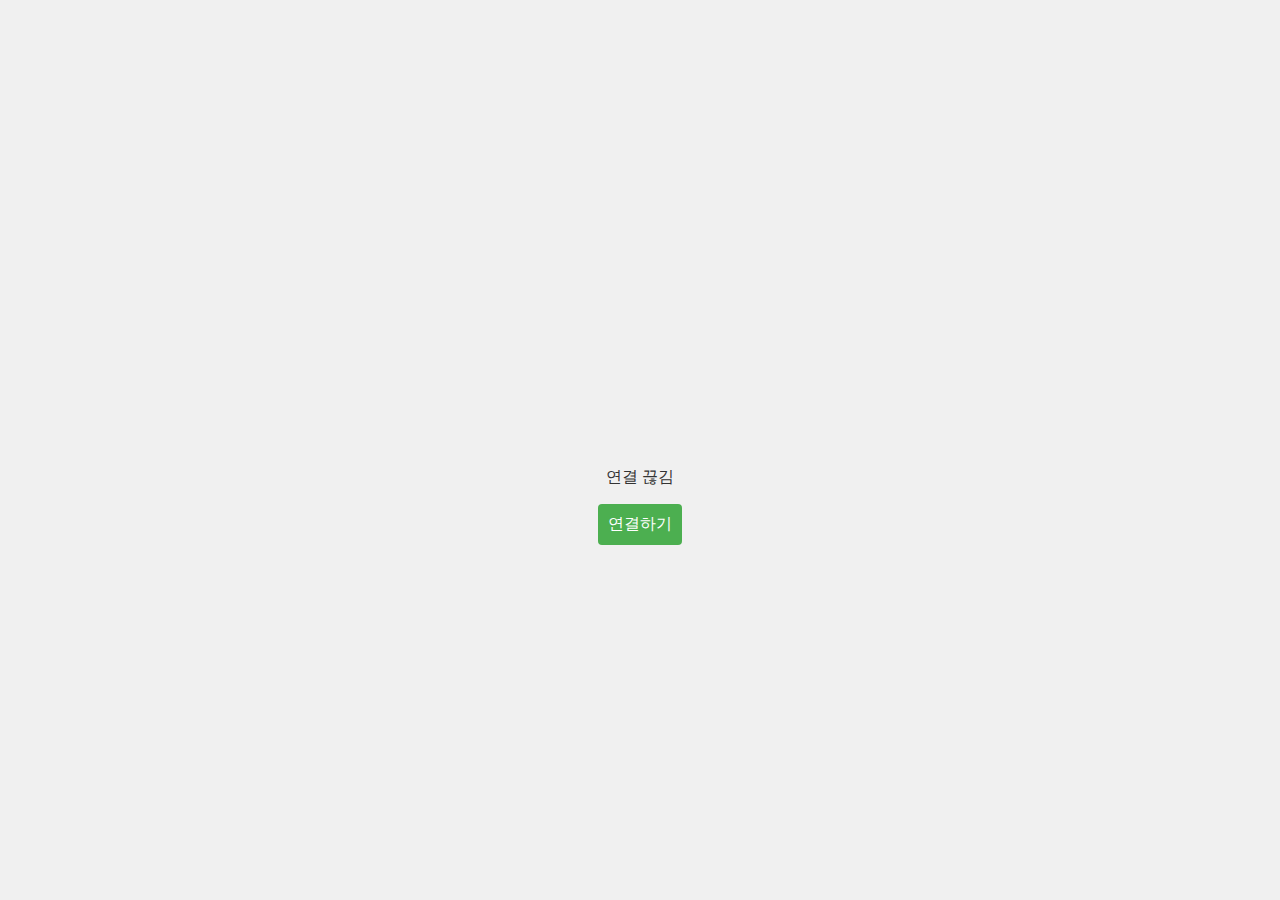
<file: static/index.html>
<!DOCTYPE html>
<html lang="en">
<head>
    <meta charset="UTF-8">
    <meta name="viewport" content="width=device-width, initial-scale=1.0">
    <title>Liar</title>
    <link rel="stylesheet" href="index.css">
</head>
<body>
  <p id="word"></p>
  <p id="status"></p>
  <button id="connect" style="display:none;">연결하기</button>
  <script src="index.js"></script>
</body>
</html>
</file>
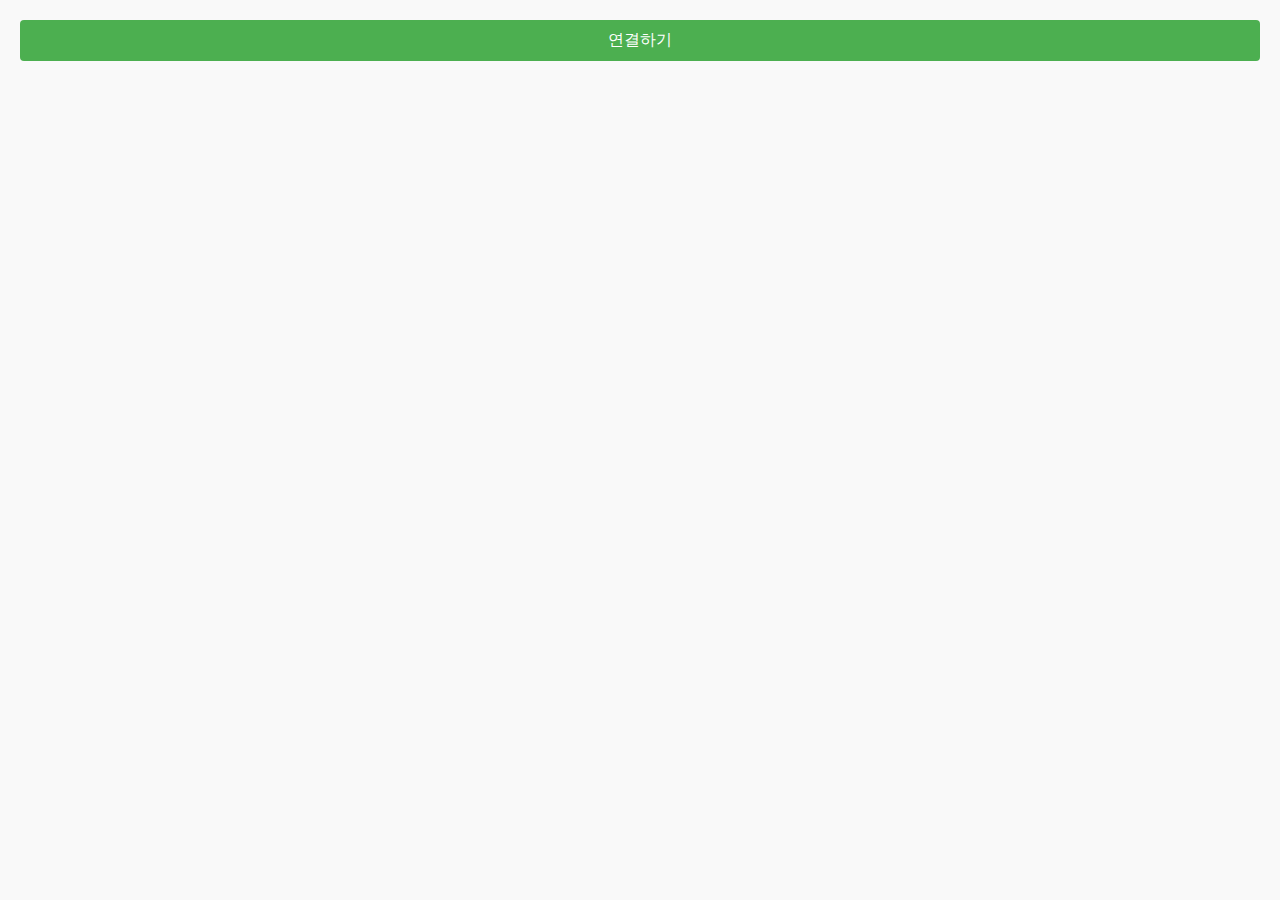
<file: static/admin.html>
<!DOCTYPE html>
<html lang="en">
<head>
    <meta charset="UTF-8">
    <meta name="viewport" content="width=device-width, initial-scale=1.0">
    <title>Liar Admin</title>
    <link rel="stylesheet" href="admin.css">
</head>
<body>
  <div id="input" style="display:none;">
    <div>
      <label for="word">제시어</label>
      <input type="text" id="word" name="word">
    </div>
    <div>
      <label for="liar-word">라이어 제시어</label>
      <input type="text" id="liar-word" name="liar-word">
    </div>
    <button id="button">보내기</button>
  </div>
  <button id="connect" style="display:none;">연결하기</button>
  <script src="admin.js"></script>
</body>
</html>
</file>
<file: static/index.css>
/* Base Styles */
body {
    margin: 0;
    height: 100vh;
    display: flex;
    justify-content: center;
    align-items: center;
    flex-direction: column;
    font-family: Arial, sans-serif;
    background-color: #f0f0f0;
    color: #333;
}

/* Center the p element */
p {
    text-align: center;
    padding: 0 20px;
}

#status {
    font-size: 1em;
}

#word {
    font-size: 3em;
}

button {
    display: block;
    padding: 10px;
    background-color: #4CAF50;
    color: white;
    font-size: 16px;
    border: none;
    border-radius: 4px;
    cursor: pointer;
}

button:hover {
    background-color: #45a049;
}

/* Dark Mode */
@media (prefers-color-scheme: dark) {
    body {
        background-color: #121212;
        color: #ffffff;
    }

    button {
        background-color: #28a745;
    }

    button:hover {
        background-color: #218838;
    }
}
</file>
<file: static/admin.css>
body {
    font-family: Arial, sans-serif;
    margin: 0;
    padding: 20px;
    background-color: #f9f9f9;
}

div {
    margin-bottom: 15px;
}

label {
    display: inline-block;
    width: 100px;
    font-weight: bold;
}

input[type="text"] {
    width: calc(100% - 20px);
    padding: 8px;
    font-size: 16px;
    border: 1px solid #ccc;
    border-radius: 4px;
}

button {
    display: block;
    width: 100%;
    padding: 10px;
    background-color: #4CAF50;
    color: white;
    font-size: 16px;
    border: none;
    border-radius: 4px;
    cursor: pointer;
}

button:hover {
    background-color: #45a049;
}

/* Dark mode */
@media (prefers-color-scheme: dark) {
    body {
        background-color: #121212;
        color: #ffffff;
    }

    input[type="text"] {
        background-color: #444;
        border: 1px solid #555;
        color: #fff;
    }

    button {
        background-color: #28a745;
    }

    button:hover {
        background-color: #218838;
    }
}
</file>
